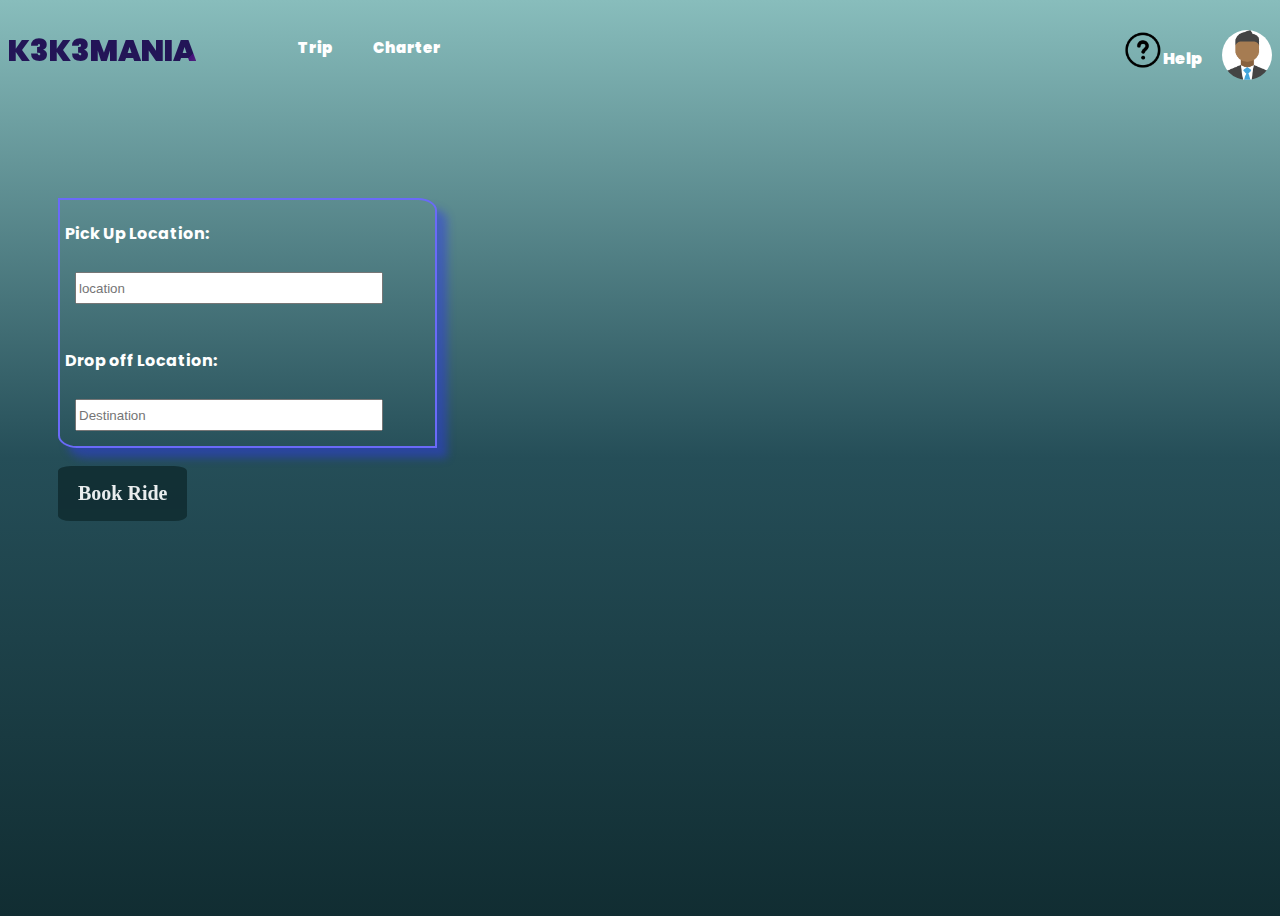
<file: cutomer-dashboard.html>
<!DOCTYPE html>
<html lang="en">
<head>
    <meta charset="UTF-8">
    <meta name="viewport" content="width=device-width, initial-scale=1.0">
    <link rel="stylesheet" href="cutomer-dashboard.css">
    <link
    href="https://fonts.googleapis.com/css2?family=Poppins:wght@300&display=swap"
    rel="stylesheet"
  />
    <title>Plan your Journey|Kekemania</title>
</head>
<body>
    <div class="container">
        <div class="header">
            <div class="header-nav">
                <div class="header-nav-logo">
                    <h1><a href="index.html">K3K3MANIA</a></h1>
                </div>
                <div class="header-nav-menu">
                    <ul>
                        <li><a href="#">Trip</a></li>
                        <li><a href="#">Charter</a></li>
                        <!-- <li><a href="#">Book</a></li> -->
                    </ul>
                </div>
                <div class="header-nav-settings">
                    <div class="header-nav-settings-share">
                        <div class="help">
                            <a href="#"><img src="./images/help-252.png" alt=""></a>
                            <a href="#"><p>Help</p></a>
                        </div>
                    </div>
                    <div class="header-nav-settings-profile-menu">
                        <img src="./images/—Pngtree—customer service avatar_4695606.png" alt="" onclick="toggleMenu()">
                        <div class="sub-menu-wrap" id="subMenu" >
                            <div class="sub-menu">
                                <div class="user-info">
                                    <img id="user" src="./images/—Pngtree—customer service avatar_4695606.png">
                                    <h2>User1</h2>
                                </div>
                                
                                <a href="#" class="sub-menu-link">
                                    <p>Edit Profile</p>
                                    <span>></span>
                                </a>
                                <a href="#" class="sub-menu-link">
                                    <p>Manage Wallet</p>
                                    <span>></span>
                                </a>
                                <a href="#" class="sub-menu-link">
                                    <p>My Trips</p>
                                    <span>></span>
                                </a>
                                <a href="#" class="sub-menu-link">
                                    <p>Log out</p>
                                    <span>></span>
                                </a>
                            </div>
                        </div>
                    </div>
                </div>
            </div>
        </div>
        <div class="map-and-location">
            <div class="location-destination">
                <label for="Where To"><p>Pick Up Location:</p></label>
                <input type="text" placeholder="location" name="destination" required><br>
                <label for="Where To"><p>Drop off Location:</p></label>
                <input type="text" placeholder="Destination" name="destination" required>
            </div>
            <div class="maps">
                <iframe src="https://www.google.com/maps/embed?pb=!1m14!1m12!1m3!1d3923.471542402583!2d7.424110204573675!3d10.463444042399786!2m3!1f0!2f0!3f0!3m2!1i1024!2i768!4f13.1!5e0!3m2!1sen!2sng!4v1696547925307!5m2!1sen!2sng" width="600" height="450" style="border:0;" allowfullscreen="" loading="lazy" referrerpolicy="no-referrer-when-downgrade"></iframe>
            </div>
        </div>
        <div class="booking">
            <a class="book" href="gateaway.html">Book Ride</a>
     </div>
    </div>
    <script>
        let subMenu = document.getElementById("subMenu");
        function toggleMenu(){
            subMenu.classList.toggle("open-menu");
        }
    </script>
</body>
</html>
</file>
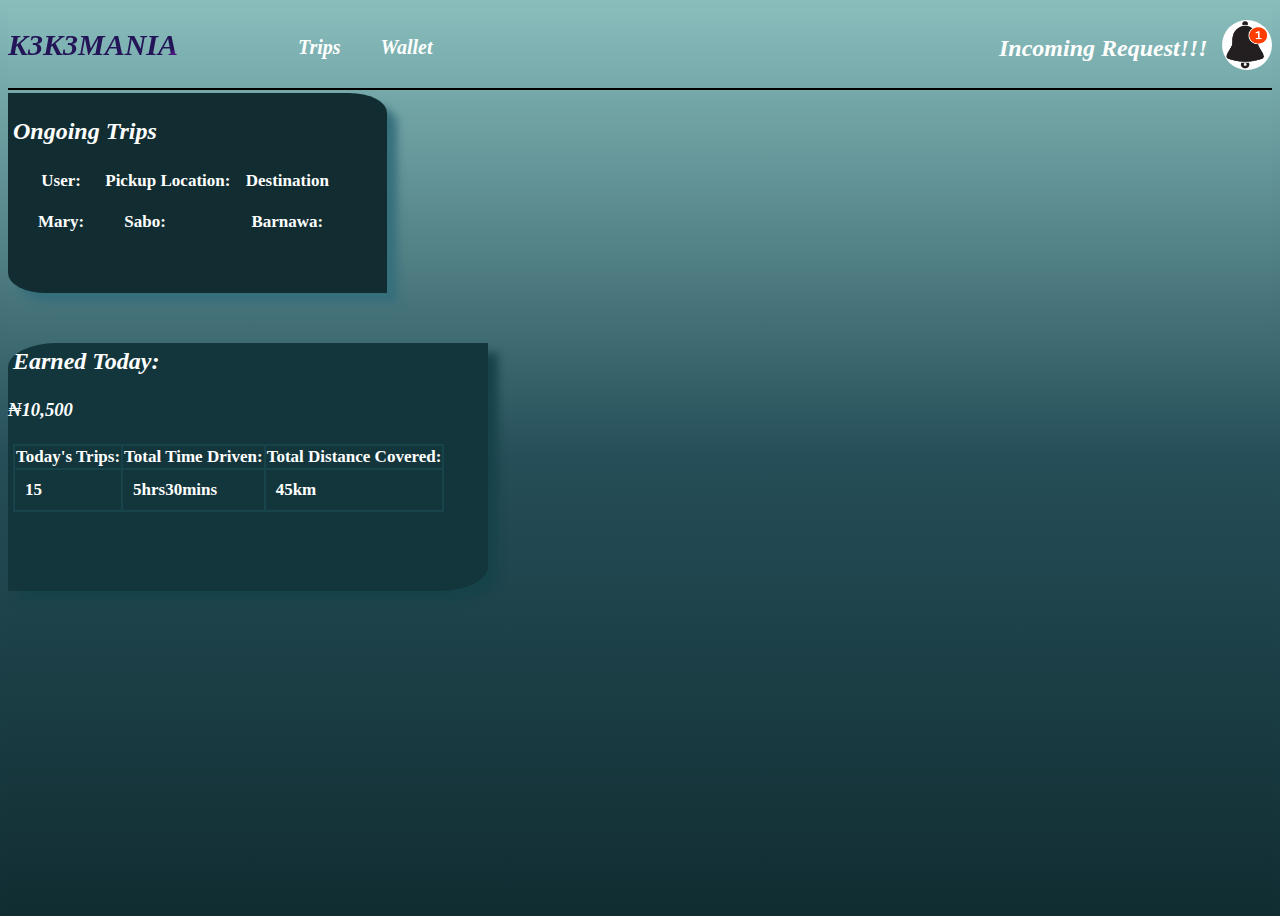
<file: driver-dasboard.html>
<!DOCTYPE html>
<html lang="en">
<head>
    <meta charset="UTF-8">
    <meta name="viewport" content="width=device-width, initial-scale=1.0">
    <link rel="stylesheet" href="driver-dasboard.css">
    <title>Driver-Dashboard|Kekmani</title>
</head>
<body>
    <div class="container">
        <div class="header">
            <div class="header-nav">
                <div class="header-nav-logo">
                    <h1><a href="index.html">K3K3MANIA</a></h1>
                </div>
                <div class="header-nav-menu">
                    <ul>
                        <li><a href="#">Trips</a></li>
                        <!-- <li><a href="#">My Earnings</a></li> -->
                        <li><a href="#wallet">Wallet</a></li>
                    </ul>
                </div>
                <div class="header-nav-settings">
                    <div class="header-nav-settings-profile-menu">
                        <div class="incoming">
                            <h2>Incoming Request!!!</h2>
                        </div>
                        <img src="./images/images.png" alt="" onclick="toggleMenu()">
                        <div class="sub-menu-wrap" id="subMenu" >
                            <div class="sub-menu">
                                <div class="user-info">
                                    <img id="user" src="./images/avatar2.png">
                                    <h2>Incoming Request</h2>
                                </div>
                                <hr>
                                <a href="#" class="sub-menu-link">
                                    <p>Sarah</p>
                                    <span>></span>
                                </a>
                                <a href="#" class="sub-menu-link">
                                    <p>Pickup: Barnawa</p>
                                    <span>></span>
                                </a>
                                <a href="#" class="sub-menu-link">
                                    <p>Destination: Kasuwa</p>
                                    <span>></span>
                                </a>
                                <a href="#" class="sub-menu-link">
                                    <p>Accept</p>
                                    <span>></span>
                                </a>
                                <a href="#" class="sub-menu-link">
                                    <p>Decline</p>
                                    <span>></span>
                                </a>
                            </div>
                        </div>
                    </div>
                </div>
            </div>
        </div>
        <div class="map-and-on-going-trips">
            <div class="ongoing-trips">
                <h2>Ongoing Trips</h2>
                <table>
                    <tr>
                        <th>User:</th>
                        <th>Pickup Location:</th>
                        <th>Destination</th>
                    </tr>
                    <tr>
                        <td>Mary:</td>
                        <td>Sabo:</td>
                        <td>Barnawa:</td>
                    </tr>
                </table>
            </div>
            <div class="maps">
                <iframe src="https://www.google.com/maps/embed?pb=!1m14!1m12!1m3!1d3923.471542402583!2d7.424110204573675!3d10.463444042399786!2m3!1f0!2f0!3f0!3m2!1i1024!2i768!4f13.1!5e0!3m2!1sen!2sng!4v1696547925307!5m2!1sen!2sng" width="600" height="450" style="border:0;" allowfullscreen="" loading="lazy" referrerpolicy="no-referrer-when-downgrade"></iframe>
            </div>
            <div class="my-earnings">
                <h2>Earned Today:</h2> <h3>₦10,500</h3>
                <table>
                    <tr>
                        <th>Today's Trips:</th>
                        <th>Total Time Driven: </th>
                        <th>Total Distance Covered: </th>
                    </tr>
                    <tr>
                        <td>15</td>
                        <td>5hrs30mins</td>
                        <td>45km</td>
                    </tr>
                </table>
            </div>
        </div>
        <!-- <div class="wallet">
            <h2>Wallet</h2>
        </div> -->
    </div>
    <script>
        let subMenu = document.getElementById("subMenu");
        function toggleMenu(){
            subMenu.classList.toggle("open-menu");
        }
    </script>
    
</body>
</html>
</file>
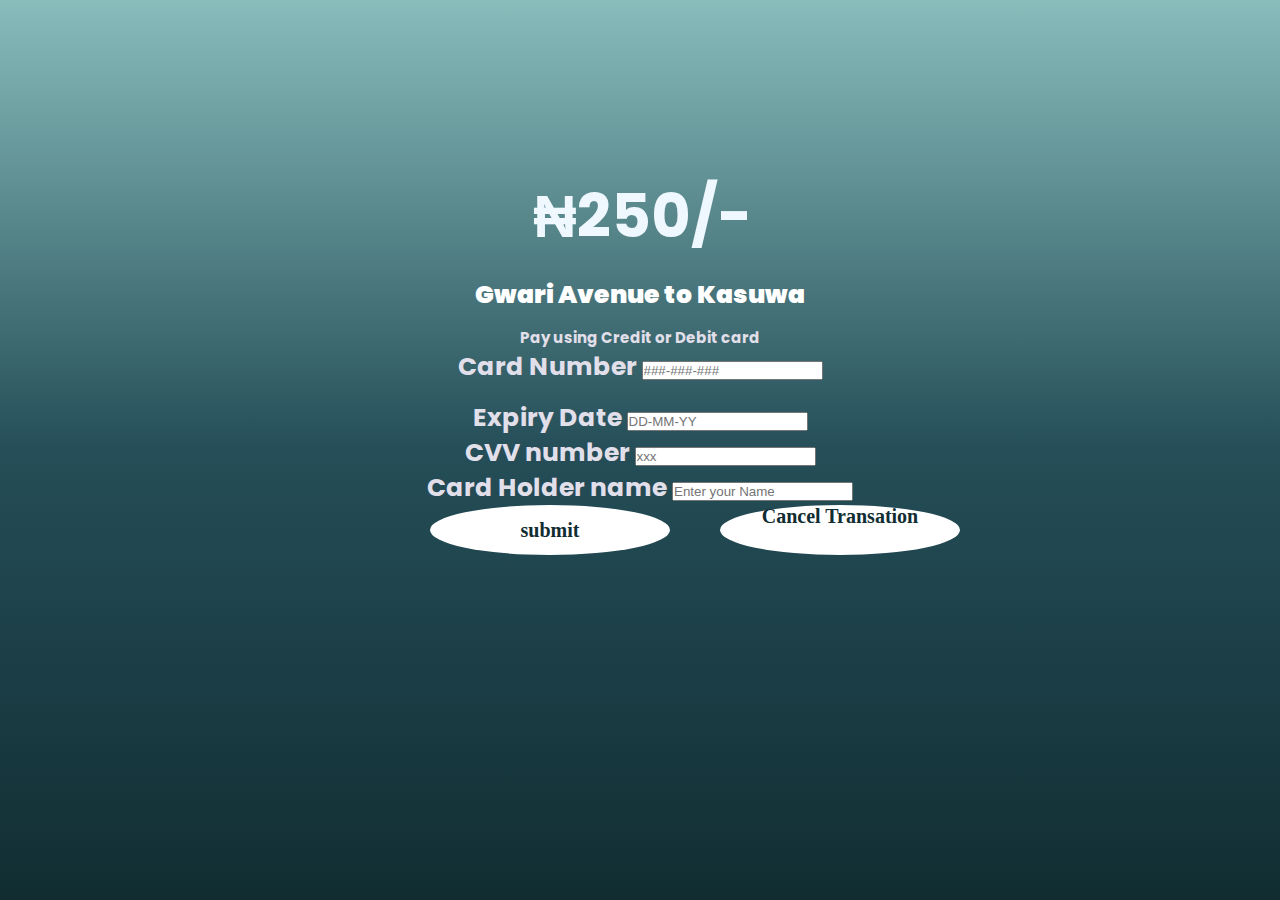
<file: gateaway.html>
<!DOCTYPE html>
<html lang="en">
<head>
    <meta charset="UTF-8" />
    <meta http-equiv="X-UA-Compatible" content="IE=edge" />
    <meta name="viewport" content="width=device-width,
               initial-scale=1.0" />
    <link rel="stylesheet" href="gateaway.css" class="css" />
    <link
    href="https://fonts.googleapis.com/css2?family=Poppins:wght@300&display=swap"
    rel="stylesheet"
  />
</head>
 
<body>
    <div class="container">
        <div class="main-content">
            <!-- <p class="text">Gwari Avenue to Kasuwa</p> -->
        </div>
 
        <div class="centre-content">
            <h1 class="price">₦250<span>/-</span></h1>
            <p class="course">
                Gwari Avenue to Kasuwa
            </p>
        </div>
 
        
        <div class="card-details">
            <p>Pay using Credit or Debit card</p>
 
            <div class="card-number">
                <label> Card Number </label>
                <input type="text"
                       class="card-number-field"
                       placeholder="###-###-###" />
            </div>
            <br />
            <div class="date-number">
                <label> Expiry Date </label>
                <input type="text"
                       class="date-number-field"
                       placeholder="DD-MM-YY" />
            </div>
 
            <div class="cvv-number">
                <label> CVV number </label>
                <input type="text"
                       class="cvv-number-field"
                       placeholder="xxx" />
            </div>
            <div class="nameholder-number">
                <label> Card Holder name </label>
                <input type="text"
                       class="card-name-field"
                       placeholder="Enter your Name" />
            </div>
            <button type="submit"
                    class="submit-now-btn">
                submit
            </button>
            <div class="cancel-trn">
                <a class="cancel" href="dashbaord.html">Cancel Transation</a>
            </div>
        </div>
    </div>
</body>
</html>
</file>
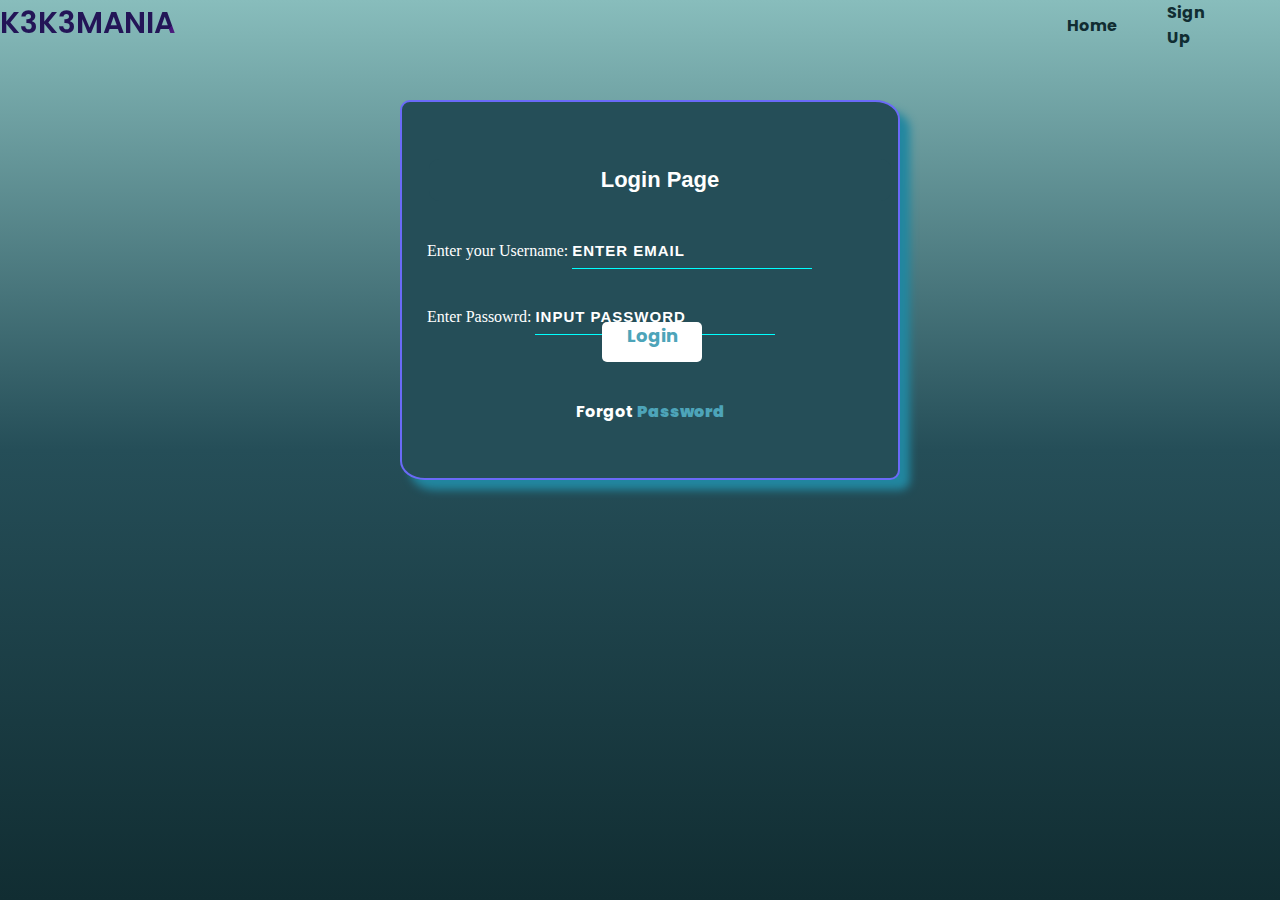
<file: login.html>
<!DOCTYPE html>
<html lang="en">
<head>
    <meta charset="UTF-8">
    <meta http-equiv="X-UA-Compatible" content="IE=edge">
    <meta name="viewport" content="width=device-width, initial-scale=1.0">
    <link rel="stylesheet" href="style1.css" class="rel">
    <link
      href="https://fonts.googleapis.com/css2?family=Poppins:wght@300&display=swap"
      rel="stylesheet"
    />
    <title>login</title>
</head>
<body>
       <div class="container">
        <div class="header">
            <div class="header-title">
                <h1>K3K3MANIA</h1>
            </div>
            <div class="header-nav">
                <ul>
                    <li><a href="index.html">Home</a></li>
                    <li><a href="signup.html">Sign Up</a></li>
                </ul>
            </div>
        </div>
        <div class="icon">
            <div class="form">
                <h2>Login Page</h2>
                <label for="email">Enter your Username:   </label>
                <input type="email" name="email" placeholder="ENTER EMAIL"><br>
                <label for="password">Enter Passowrd:   </label>
                <input type="password" name="password" placeholder="INPUT PASSWORD">
                <br><a class="book" href="cutomer-dashboard.html">Login</a><br>
                <!-- <input type="checkbox" id="check"> 
                <span>Remember me</span> -->
                <br><br><p>Forgot <a href="./password reset.html">Password</a></p>
            </div>
        </div>
    </div>
</body>
</html>
</file>
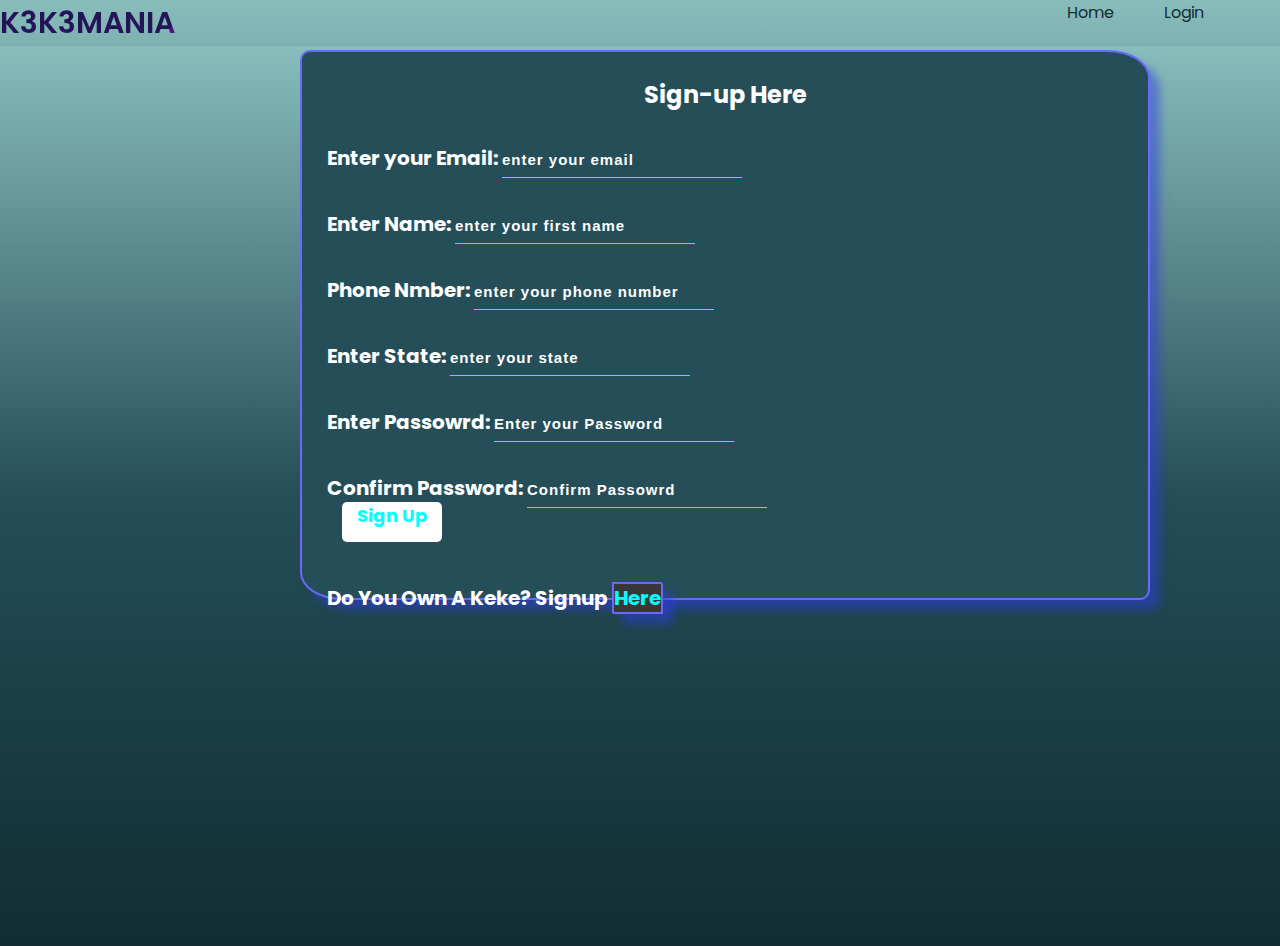
<file: signup.html>
<!DOCTYPE html>
<html lang="en">
<head>
    <meta charset="UTF-8">
    <meta http-equiv="X-UA-Compatible" content="IE=edge">
    <meta name="viewport" content="width=device-width, initial-scale=1.0">
    <link rel="stylesheet" href="style2.css">
    <link
    href="https://fonts.googleapis.com/css2?family=Poppins:wght@300&display=swap"
    rel="stylesheet"
  />
    <title>sign up</title>
</head>
<body>
    <div class="container">
        <div class="header">
            <div class="header-title">
                <h1><a href="index.html">K3K3MANIA</a></h1>
            </div>
            <div class="header-nav">
                <ul>
                    <li><a href="index.html">Home</a></li>
                    <li><a href="login.html">Login</a></li>
                </ul>
            </div>
        </div>
    <div class="container">
        <div class="icon">
            <div class="form">
                <h2>Sign-up Here</h2>
                <p><label for="email">Enter your Email: </label>
                <input type="email" name="email" placeholder="enter your email"></p>
                <p><label for="first name">Enter Name: </label>
                <input type="text" name="first name" placeholder="enter your first name"></p>
                <p><label for="phone number">Phone Nmber:</label>
                <input type="tel" name="phone number" placeholder="enter your phone number"></p>
                <p><label for="state">Enter State:</label>
                <input type="text" name="state" placeholder="enter your state"></p>
                <p><label for="pwd">Enter Passowrd:</label>
                <input type="password" name="pwd" placeholder="Enter your Password"></p>
                <p><label for="psd">Confirm Password:</label>
                <input type="passwordd" name="psd" placeholder="Confirm Passowrd"></p><br>
                <a class="book" href="cutomer-dashboard.html">Sign Up</a><br>
                <br><p>Do You Own A Keke? Signup <span><a href="vendor.html">Here</a></span></p>
                 
            </div>
        </div>
    </div>
</body>
</html>
</file>
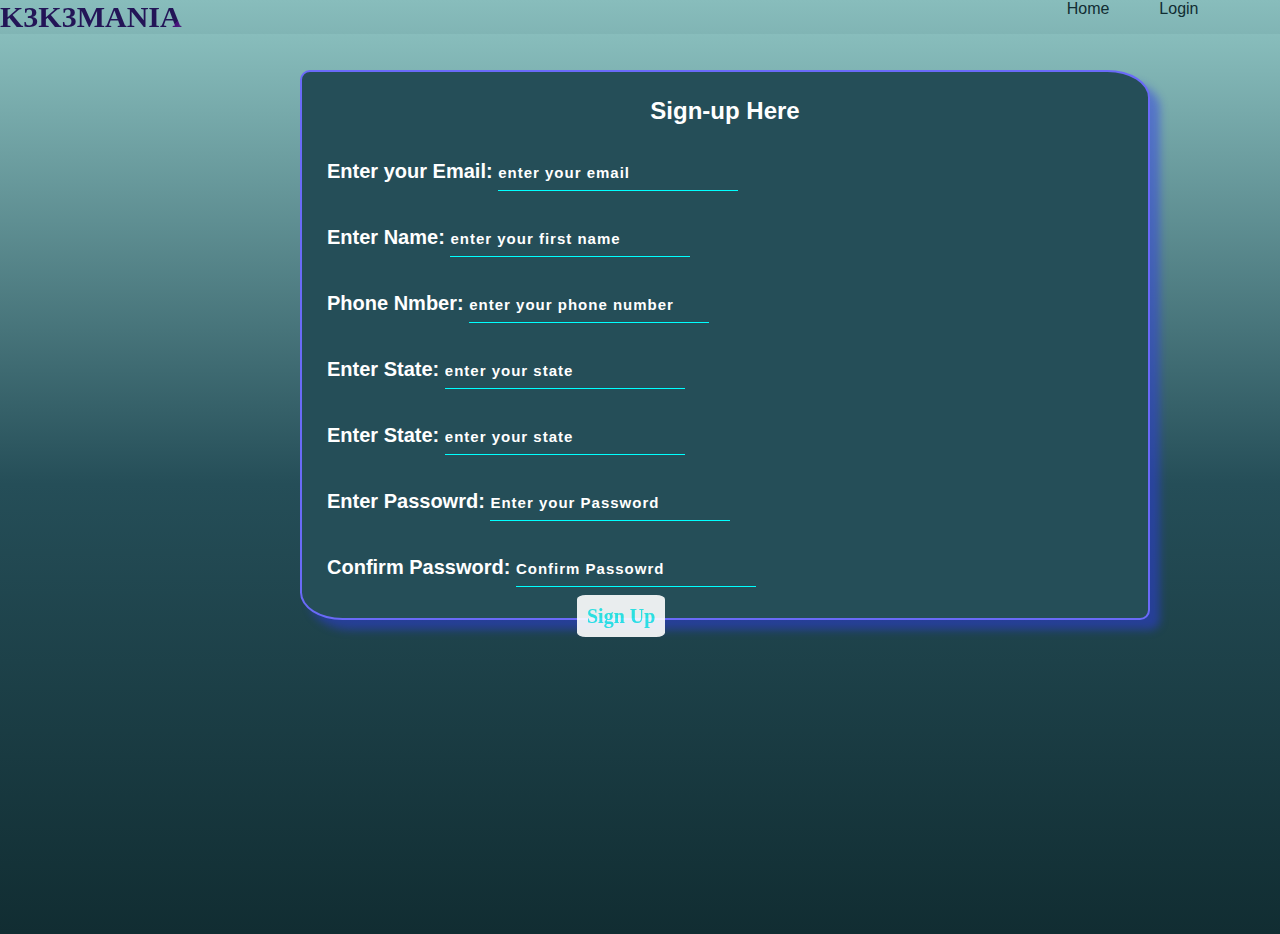
<file: vendor.html>
<!DOCTYPE html>
<html lang="en">
<head>
    <meta charset="UTF-8">
    <meta http-equiv="X-UA-Compatible" content="IE=edge">
    <meta name="viewport" content="width=device-width, initial-scale=1.0">
    <link rel="stylesheet" href="style3.css">
    <title>sign up</title>
</head>
<body>
    <div class="container">
        <div class="header">
            <div class="header-title">
                <h1>K3K3MANIA</h1>
            </div>
            <div class="header-nav">
                <ul>
                    <li><a href="index.html">Home</a></li>
                    <li><a href="login.html">Login</a></li>
                </ul>
            </div>
        </div>
    <div class="container">
        <div class="icon">
            <div class="form">
                <h2>Sign-up Here</h2>
                <p><label for="email">Enter your Email: </label>
                <input type="email" name="email" placeholder="enter your email"></p>
                <p><label for="first name">Enter Name: </label>
                <input type="text" name="first name" placeholder="enter your first name"></p>
                <p><label for="phone number">Phone Nmber:</label>
                <input type="tel" name="phone number" placeholder="enter your phone number"></p>
                <p><label for="state">Enter State:</label>
                <input type="text" name="state" placeholder="enter your state"></p>
                <p><label for="state">Enter State:</label>
                <input type="text" name="state" placeholder="enter your state"></p>
                <p><label for="pwd">Enter Passowrd:</label>
                <input type="password" name="pwd" placeholder="Enter your Password"></p>
                <p><label for="psd">Confirm Password:</label>
                <input type="password" name="psd" placeholder="Confirm Passowrd"></p><br>
                <a class="book" href="driver-dasboard.html">Sign Up</a><br>
                <!-- <br><p>Do You Own A Keke? Signup <span><a href="vendor.html">Here</a></span></p> -->
                </div>
        </div>
    </div>
</body>
</html>
</file>
<file: cutomer-dashboard.css>
body{
    /* background-color: rgb(252, 240, 227); */
    background-image: linear-gradient(#88BDBC, #254e58, #112d32);
}
h1,h2,h3,p,a{
    color: #fff;
    font-weight: bolder;
    /* font-style: italic; */
    font-family: 'Poppins', sans-serif;
    /* font-family: cursive; */
    text-decoration: none;
}
.header h1 {
    font-size: 30px;
    font-weight: 600;
    text-transform: uppercase;
    background-image: linear-gradient(
      -225deg,
      #231557 50%,
    #44107a 29%,
    #969293 67%,
    #005eff 100%
    );
    background-size: auto auto;
    background-clip: border-box;
    background-size: 200% auto;
    color: #fff;
    background-clip: text;
    text-fill-color: transparent;
    -webkit-background-clip: text;
    -webkit-text-fill-color: transparent;
    animation: textclip 10s linear infinite;
    display: inline-block;
    font-size: 30px;
  }
  @keyframes textclip {
    to {
      background-position: 200% center;
    }
  }
.container{
    display: flex;
    position:relative;
    width: 100%;
    height: 100vh;
}
/*Header Configuration*/
.header{
    display: flex;
    width: 100%;
    height: 100px;
    flex-direction: row;
    justify-content: space-between;
    align-items: center;
    /* border-bottom: 2px solid black; */
}
.header-nav-logo{
    display: flex;
    position: absolute;
    left: 0px;
    top: 0px;
    /* border: 3px solid red; */
   
}
.header-nav-menu{
    display: flex;
    position: absolute;
    top: 12px;
    left: 250px;
    /* border: 2px solid green; */
}
.header-nav-menu ul{
    display: flex;
    flex-direction: row;
}
.header-nav-menu ul li{
    text-decoration: none;
    list-style-type: none;
    margin-right: 40px;
    font-weight: bolder;
    font-size: 15px;
    ;
}
.header-nav-menu ul a{
    text-decoration: none;
    color: #fff;
}
.header-nav-settings{
    display: flex;
    flex-direction: row;
    position: absolute;
    width: 500px;
    top: 12px;
    right: 0px;
    /* border: 5px solid black; */
    justify-content: space-around;
    align-items: flex-end;
}
.header-nav-settings-share img{
    width: 40px;
    height: 40px;
    border-radius: 50%;
    cursor: pointer;
    right: 50px;
}
.header-nav-settings-help{
    display: flex;
    flex-direction: row;
    position: absolute;
    right: 300px;
}
.help{
    display: flex;
    position: absolute;
    top: 10px;
    right: 70px;
}
.help a{
    text-decoration: none;
}
.header-nav-settings-help img{
    width: 40px;
    height: 40px;
    border-radius: 50%;
    cursor: pointer;
    position: absolute;
    right: 100px;
}
.header-nav-settings-profile-menu img{
    width: 50px;
    height: 50px;
    border-radius: 50%;
    cursor: pointer;
    position: absolute;
    right: 0px;
    top: 10px;
}
/*Profile-menu configuration*/
#user{
    width: 50px;
    height: 50px;
    border-radius: 50%
}
.sub-menu-wrap{
    position: absolute;
    display: flex;
    flex-direction: column;
    top: 100%;
    right: -1%;
    /* width: 20px; */
    max-height: 0px;
    overflow: hidden;
    transition: max-height 0.5s;
    z-index: 1;

}
.sub-menu-wrap.open-menu{
    max-height: 400px;
}
.sub-menu{
    background: #fff;
    margin: 20px;
    padding: 10px;
}
.user-info{
    display: flex;
    align-items: center;
}
.user-info h2{
    font-size: 15px;
    color: blue;
}
.sub-menu hr{
    border: 0;
    height: 1px;
    width: 100%;
    background: #ccc;
    margin: 15px 0 10px;
}
.sub-menu-link{
    display: flex;
    align-items: center;
    text-decoration: none;
    margin: 1px 0;
}
.sub-menu p{
    color: blue;
    font-size: 15px;
    font-family: cursive;
    width: 100%;
}
.sub-menu-link span{
    font-size: 20px;
    transition: transform 0.5s;
}
.sub-menu-link:hover span{
    transform: translateX(5px);
}
.sub-menu-link:hover p{
    font-weight: 400;
}
/*Maps and Location*/
.map-and-location{
    display: flex;
    flex-direction: row;
    width: 100%;
    justify-content: space-between;
    position: absolute;
    top: 120px;
}
.location-destination{
    display: flex;
    flex-direction: column;
    border: 2px solid rgb(106, 106, 248);
    border-bottom-left-radius: 5%;
    border-top-right-radius: 5%;
    /* border-bottom: #2704ec; */
    /* border-top: #100729; */
    box-sizing: border-box;
    box-shadow: 10px 10px 8px #2f3be67c;
    width: 30%;
    height: 250px;
    padding: 5px;
    position: absolute;
    left: 50px;
    top: 70px;
   }
.maps{
    /* border: 2px solid black; */
    width: 60%;
    height: 500px;
    position: absolute;
    right: 0px;
}
iframe{
    width: 100%;
    height: 100%;
    filter: invert(100%);
    /* border-radius: 20%; */
}
.book{
    background-color: #112d32;
    color: white;
    padding: 16px 20px;
    margin: 8px 0;
    border: 1px;
    border-radius: 10%;
    cursor: pointer;
    width: 100%;
    opacity: 0.9;
    font-size: 20px;
    font-family: cursive;
    font-weight: bold;
    text-align: center;
    text-decoration: none; 
}

.booking{
    display: flex;
    position: absolute;
    left: 50px;
    top: 450px;
}
label{
    top: 500px;
    margin-right: 10px;
}
input{
    width: 300px;
    height: 40px;
    margin: 10px;
}
input[type=text]:focus{
    width: 80%;
    padding: 10px;
    margin: 5px 0 22px 0;
    display: inline-block;
    border: none;
    background: #f1f1f1;
}
input[type=text]:focus{
    background-color: rgb(106, 106, 248);
    outline: none;
}
</file>
<file: driver-dasboard.css>
body{
    background-image: linear-gradient(#88BDBC, #254e58, #112d32);
    
}
h1,h2,h3,p,a{
    color: #fff;
    font-weight: bolder;
    font-style: italic;
    font-family: cursive;
    text-decoration: none;
}
.header h1 {
    font-size: 30px;
    font-weight: 600;
    text-transform: uppercase;
    background-image: linear-gradient(
      -225deg,
      #231557 50%,
    #44107a 29%,
    #969293 67%,
    #005eff 100%
    );
    background-size: auto auto;
    background-clip: border-box;
    background-size: 200% auto;
    color: #fff;
    background-clip: text;
    text-fill-color: transparent;
    -webkit-background-clip: text;
    -webkit-text-fill-color: transparent;
    animation: textclip 20s linear infinite;
    display: inline-block;
    font-size: 30px;
  }
  @keyframes textclip {
    to {
      background-position: 200% center;
    }
  }
.container{
    display: flex;
    position:relative;
    width: 100%;
    height: 100vh;
    background-image: linear-gradient(#88BDBC, #254e58, #112d32);
}
/*Header Configuration*/
.header{
    display: flex;
    width: 100%;
    height: 80px;
    flex-direction: row;
    justify-content: space-between;
    align-items: center;
    border-bottom: 2px solid black;
}
.header-nav-logo{
    display: flex;
    position: absolute;
    left: 0px;
    top: 0px;
    /* border: 3px solid red; */
}
.header-nav-menu{
    display: flex;
    position: absolute;
    top: 12px;
    left: 250px;
    /* border: 2px solid green; */
}
.header-nav-menu ul{
    display: flex;
    flex-direction: row;
}
.header-nav-menu ul li{
    text-decoration: none;
    list-style-type: none;
    margin-right: 40px;
    font-weight: bolder;
    font-size: 20px;
}
.header-nav-menu ul a{
    text-decoration: none;
    color: #fff;
}
.header-nav-settings{
    display: flex;
    flex-direction: row;
    position: absolute;
    width: 500px;
    top: 12px;
    right: 0px;
    /* border: 5px solid black; */
    justify-content: right;
    align-items: flex-end;
}
.header-nav-settings-profile-menu img{
    width: 50px;
    height: 50px;
    border-radius: 50%;
    cursor: pointer;
}
.incoming{
    display: flex;
    flex-direction: row;
    position: absolute;
    top: -5px;
    right: 53px;
    
}
.incoming h2{
    animation-name:blink;
    width:220px;
    animation-duration:2s;
    animation-timing-function:ease-in;
    animation-iteration-count:Infinite;
}
@keyframes blink{
    0%{color:red;}
    50%{color:#254e58;}
    100%{color:red;}
}
/*Profile-menu configuration*/
#user{
    width: 50px;
    height: 50px;
    border-radius: 50%
}
.sub-menu-wrap{
    position: absolute;
    display: flex;
    flex-direction: column;
    top: 100%;
    right: -1%;
    /* width: 20px; */
    max-height: 0px;
    overflow: hidden;
    transition: max-height 0.5s;
    z-index: 1;

}
.sub-menu-wrap.open-menu{
    max-height: 400px;
}
.sub-menu{
    background: #fff;
    margin: 20px;
    padding: 10px;
}
.user-info{
    display: flex;
    align-items: center;
}
.user-info h2{
    font-size: 15px;
    color: blue;
}
.sub-menu hr{
    border: 0;
    height: 1px;
    width: 100%;
    background: #ccc;
    margin: 15px 0 10px;
}
.sub-menu-link{
    display: flex;
    align-items: center;
    text-decoration: none;
    margin: 1px 0;
}
.sub-menu p{
    color: blue;
    font-size: 15px;
    font-family: cursive;
    width: 100%;
}
.sub-menu-link span{
    font-size: 20px;
    transition: transform 0.5s;
}
.sub-menu-link:hover span{
    transform: translateX(5px);
}
.sub-menu-link:hover p{
    font-weight: 400;
}
/*Maps and Location*/
.map-and-on-going-trips{
    display: flex;
    flex-direction: row;
    width: 100%;
    justify-content: space-between;
    position: absolute;
    top: 85px;
}
.ongoing-trips{
    display: flex;
    flex-direction: column;
    /* border: 2px solid rgb(106, 106, 248); */
    border-bottom-left-radius: 10%;
    border-top-right-radius: 10%;
    /* border-bottom: #2704ec; */
    /* border-top: #100729; */
    box-sizing: border-box;
    box-shadow: 10px 10px 8px #376f7c;
    background-color: #112d32;
    width: 30%;
    height: 200px;
    padding: 5px;
}
.maps{
    /* border: 2px solid black; */
    width: 60%;
    height: 550px;
}
iframe{
    width: 100%;
    height: 100%;
    /* filter: invert(100%); */
    /* border-radius: 20%; */
}
.ongoing-trips table{
    display: flex;
    flex-direction: column;
    border: 2px solid black;
    margin: 5px;
    border-collapse: collapse;
    border-style: hidden;
    color: #fff;
    font-size: 17px;
    font-family: cursive;
    font-weight: bolder;
}
.ongoing-trips table td{
    padding: 20px;
    /* border: 1px solid; */
}
.my-earnings{
    display: flex;
    flex-direction: column;
    position: absolute;
    left: 0px;
    top: 250px;
    /* border: 2px solid black; */
    background-color: #13363c;
    height: 45%;
    width: 38%;
    box-sizing: border-box;
    box-shadow: 10px 10px 8px #17434a;
    border-bottom-right-radius: 10%;
    border-top-left-radius: 10%;
}
.my-earnings table{
    display: flex;
    flex-direction: column;
    border: 2px solid black;
    margin: 5px;
    border-collapse: collapse;
    border-style: hidden;
    color: #fff;
    font-size: 17px;
    font-family: cursive;
    font-weight: bolder;
    /* border: 2px solid; */
}
.my-earnings h2{
    /* padding: -5px; */
    margin: 5px;
}
.my-earnings table th{
    border: 2px solid #17434a;
}
.my-earnings table td{
    padding: 10px;
    margin: 50px;
    border: 2px solid #17434a;
    /* margin-left: 10px; */
    /* border: 1px solid; */
}
.my-earnings table h2{
    text-align: center;
}
</file>
<file: gateaway.css>
/*Filename: style.css File */
* {
	margin: 0;
	padding: 0;
}

body {
	font-family: cursive;
	font-family: 'Poppins', sans-serif;
	font-size: 10px;
	font-weight: bold;
	background-image: linear-gradient(#88BDBC, #254e58, #112d32);
}

.container {
	height: 100vh;
	width: 100%;
    display: flex;
    flex-direction: column;
	/* background-image: linear-gradient(rgb(129, 129, 247), skyblue); */
	background-image: linear-gradient(#88BDBC, #254e58, #112d32);
	top: 50%;
	left: 50%;
	position: absolute;
	transform: translate(-50%, -50%);
	position: absolute;
	/* border-bottom-left-radius: 180px;
	border-top-right-radius: 50px; */
}

.main-content {
	height: 235px;
	/* background-color: linear-gradient(rgb(175, 175, 245), skyblue); */
	/* background-image: linear-gradient(#88BDBC, #254e58, #112d32);
	border-bottom-left-radius: 90px;
	border-bottom-right-radius: 80px; */
	border-top: #06039c;
}

.text {
	text-align: center;
	font-size: 25px;
	margin: 10px;
	text-decoration: aliceblue;
	color: aliceblue;
}

.course {
	color: white;
	font-size: 25px;
	font-weight: bolder;
}

.centre-content {
	height: 100px;
	margin: -50px 30px 20px;
	color: aliceblue;
	text-align: center;
	font-size: 15px;
	border-radius: 25px;
	padding-top: 0.5px;
	/* background-image: linear-gradient(rgb(113, 113, 243), skyblue); */
	background-image: #444445;

}

.centre-content-h1 {
	padding-top: 5px;
	padding-bottom: 10px;
	/* font-weight: normal; */
}

.price {
	font-size: 60px;
	margin-left: 5px;
	bottom: 15px;
	position: relative;
}



.card-details {
    display: flex;
    flex-direction: column;
	/* background: linear-gradient(rgb(115, 115, 247), skyblue); */
	background-image: #112d32;
	color: rgb(225, 223, 233);
	margin: 10px 30px;
	padding: 10px;
    justify-content: center;
    align-items: center;
	/* border-bottom-left-radius: 80px; */
}

.card-details p {
	font-size: 15px;
}

.card-details label {
	font-size: 25px;
	line-height: 35px;
}

.submit-now-btn {
	cursor: pointer;
	color: #112d32;
    font-size: 20px;
    font-family: cursive;
    font-weight: bold;
    text-align: center;
	height: 50px;
	width: 240px;
	border: none;
	margin: 5px 30px;
	background-color: #fff;
    border-radius: 50%;
    position: absolute;
    left: 400px;
	top: 500px

}
.cancel-trn{
    display: flex;
    position: absolute;
    left: 690px;
    top: 500px;
}
.cancel{
    cursor: pointer;
	color: #112d32;
	height: 50px;
	width: 240px;
	border: none;
	margin: 5px 30px;
	background-color: #fff;
    border-radius: 50%;
    font-size: 20px;
    font-family: cursive;
    font-weight: bold;
    text-align: center;
    text-decoration: none; 
}
.wallet{
	display: flex;
	width: 100%;
	height: 300px;
	border: 2px solid black;
	position: absolute;
	left: 0px;
	top: 500px;
}
</file>
<file: style1.css>
*{
  margin: 0;
  padding: 0;  
}
body{
  background-image: linear-gradient(#88BDBC, #254e58, #112d32);

}
h1,h2,h3,p,a{
  color: rgb(52, 52, 248);
  font-weight: bolder;
  /* font-style: italic; */
  font-family: 'Poppins', sans-serif;
  /* font-family: cursive; */
  text-decoration: none;
}

.container{
    width: 100%;
    height: 100vh;
    /* background-image: url('IMG-20231006-WA0100.JPG'); */
    /* background-color: aqua; */
    background-size: cover;
    background-position: center;
    flex-wrap: wrap;
    }
.header{
  display: flex;
  /* border: 2px solid black; */
  justify-content: space-between;
  align-items: flex-start;
}
.header-title{
  display: flex;
  flex: 5;
  /* border: 2px solid red; */
}
.header-nav{
  display: flex;
  flex:1;
  /* border: 2px solid green; */
  flex-direction: row;
  /* width: 0%; */
}
.header-nav ul{
  display: flex;
  justify-content: space-between;
  align-items: center;
}
.header-nav ul li{
  list-style-type: none;
  margin-right: 50px;
}
.header-nav ul li a{
  color: #112d32;
}
.header-nav ul li a:hover{
  color: #fff;
}
.header h1 {
  font-size: 30px;
  font-weight: 600;
  text-transform: uppercase;
  background-image: linear-gradient(
    -225deg,
    #231557 50%,
    #44107a 29%,
    #969293 67%,
    #005eff 100%
  );
  background-size: auto auto;
  background-clip: border-box;
  background-size: 200% auto;
  color: #fff;
  background-clip: text;
  text-fill-color: transparent;
  -webkit-background-clip: text;
  -webkit-text-fill-color: transparent;
  animation: textclip 10s linear infinite;
  display: inline-block;
  font-size: 30px;
}
@keyframes textclip {
  to {
    background-position: 200% center;
  }
}

.form{
  width: 500px;
  height: 380px;
  position: absolute;
  top: 100px;
  left: 400px;
  border-radius: 10px;
  padding: 25px;
  align-content: center;
  background: #254e58;
  border: 2px solid rgb(106, 106, 248);
    border-bottom-left-radius: 5%;
    border-top-right-radius: 5%;
    /* border-bottom: #2704ec; */
    /* border-top: #100729; */
    box-sizing: border-box;
    box-shadow: 10px 10px 8px #2287a0;
}
label{
  color: #fff;
}

.form h2{
  width: 100%;
  font-family: sans-serif;
  text-align: center;
  color: white;
  font-size: 22px;
  background-color: #254e58;
  border-radius: 10px;
  margin: 2px;
  padding: 8px;
  text-decoration: none;
}
input[type=text]{
  width: 1px;
}
span{
  margin-right: 100px;
  color: rgb(217, 224, 224);
}
.form p{
  color: #fff;
  text-align: center;
}
.form input{
  width: 240px;
  height: 35px;
  background: transparent;
  border-bottom: 1px solid aqua;
  border-top: none;
  border-right: none;
  border-left: none;
  color:white;
  font-size: 15px;
  letter-spacing: 1px;
  margin-top: 30px;
  font-family: sans-serif;
}

.form input:focus{
  outline: none;
}

::placeholder{
  color: white;
  font-family: arial;
  font-weight: bold;
}

.book{
  width: 100px;
  height: 40px;
  background: white;
  border: none;
  margin-top: 100px;
  /* margin-left: 200px; */
  /* padding: 5px; */
  font-size: 18px;
  border-radius: 5px;
  cursor: pointer;
  font-weight: bold;
  text-align: center;
  position: absolute;
  top: 120px;
  left: 200px;
}

a{
  color: #4da4b9;
  text-decoration: none;
}

p{
  margin-top: 10px;
  color: aqua;
  text-decoration: none;
}

.btn :hover{
  color: white;
  background: aqua;
}
</file>
<file: style2.css>
*{
    margin: 0;
    padding: 0;  
  }
  .container{
      width: 100%;
      height: 100vh;
      /* background-image: url('img-20231006-wa0100.jpg'); */
      background-image: linear-gradient(#88BDBC, #254e58, #112d32);
      background-color: aqua;
      background-size: cover;
      background-position: center;
      flex-wrap: wrap;
  }
  .header{
    display: flex;
    /* border: 2px solid black; */
    justify-content: space-between;
    align-items: flex-start;
  }
  .header-title{
    display: flex;
    flex: 5;
    /* border: 2px solid red; */
  }
  .header-nav{
    display: flex;
    flex:1;
    /* border: 2px solid green; */
    flex-direction: row;
    /* width: 0%; */
  }
  .header-nav ul{
    display: flex;
    justify-content: space-between;
    align-items: center;
  }
  .header-nav ul li{
    list-style-type: none;
    margin-right: 50px;
  }
  .header-nav ul li a{
    color: #112d32;
  }
  .header-nav ul li a:hover{
    color: #fff;}
  .header h1 {
    font-size: 30px;
    font-weight: 600;
    text-transform: uppercase;
    background-image: linear-gradient(
      -225deg,
      #231557 50%,
      #44107a 29%,
      #969293 67%,
      #005eff 100%
    );
    background-size: auto auto;
    background-clip: border-box;
    background-size: 200% auto;
    color: #fff;
    background-clip: text;
    text-fill-color: transparent;
    -webkit-background-clip: text;
    -webkit-text-fill-color: transparent;
    animation: textclip 10s linear infinite;
    display: inline-block;
    font-size: 30px;
  }
  @keyframes textclip {
    to {
      background-position: 200% center;
    }
  }
  
  
  .form{
    width: 850px;
    height: 550px;
    /* background: linear-gradient(); */
    position: absolute;
    font-family: 'Poppins', sans-serif;
    top: 50px;
    left: 300px;
    border-radius: 10px;
    padding: 25px;
    align-content: center;
    background: #254e58;
    border: 2px solid rgb(106, 106, 248);
    border-bottom-left-radius: 5%;
    border-top-right-radius: 5%;
    /* border-bottom: #2704ec; */
    /* border-top: #100729; */
    box-sizing: border-box;
    box-shadow: 10px 10px 8px #2f3be67c;
  }
  
  
  .form input{
    width: 240px;
    height: 35px;
    background: transparent;
    border-bottom: 1px solid aqua;
    border-top: none;
    border-right: none;
    border-left: none;
    color: white;
    font-size: 15px;
    letter-spacing: 1px;
    margin-top: 30px;
    /* font-family: sans-serif; */
    font-family: 'Poppins', sans-serif;
  }
  .form h2{
    color: #fff;
    text-align: center;
  }
  .form label{
    color: #fff;
  }
  .form label phone number{
    margin-right: 10px;
  }
  span{
    width: 10%;
    border: 2px solid rgb(106, 106, 248);
    border-bottom-left-radius: 5%;
    border-top-right-radius: 5%;
    /* border-bottom: #2704ec; */
    /* border-top: #100729; */
    box-sizing: border-box;
    box-shadow: 10px 10px 8px #2f3be67c;
    background-color: rgb(56, 54, 54);
  }
  
  .form input:focus{
    outline: none;
  }
  
  ::placeholder{
    color: white;
    font-family: arial;
    font-weight: bold;
  }
  
  .btn{
    width: 240px;
    height: 40px;
    background: white;
    border: none;
    margin-top: 30px;
    font-size: 18px;
    border-radius: 10px;
    cursor: pointer;
  }
  
  a {
    color: aqua;
    text-decoration: none;
    font-family: 'Poppins', sans-serif;
  }
  .book{
    width: 100px;
    height: 40px;
    background: white;
    border: none;
    margin-top: 100px;
    /* margin-left: 200px; */
    /* padding: 5px; */
    font-size: 18px;
    border-radius: 5px;
    cursor: pointer;
    font-weight: bold;
    text-align: center;
    position: absolute;
    top: 350px;
    left: 40px;
  }
  p{
    font-size: 20px;
    /* font-family: cursive; */
    font-family: 'Poppins', sans-serif;
    font-weight: bold;
    text-align: left;
    text-decoration: none;
    color: #fff;
    padding: -10px;
  }
  
  .btn :hover{
    color: white;
    background: aqua;
  }

  .btnn {
      color: white;
      text-decoration: none;
  }
</file>
<file: style3.css>
*{
    margin: 0;
    padding: 0;  
  }
  .container{
      width: 100%;
      height: 100vh;
      /* background-image: url('img-20231006-wa0100.jpg');background-image: url('img-20231006-wa0100.jpg'); */
      background-image: linear-gradient(#88BDBC, #254e58, #112d32);
      background-color: aqua;
      background-size: cover;
      background-position: center;
      flex-wrap: wrap;
  }
  .header{
    display: flex;
    /* border: 2px solid black; */
    justify-content: space-between;
    align-items: flex-start;
  }
  .header-title{
    display: flex;
    flex: 5;
    /* border: 2px solid red; */
  }
  .header-nav{
    display: flex;
    flex:1;
    /* border: 2px solid green; */
    flex-direction: row;
    /* width: 0%; */
  }
  .header-nav ul{
    display: flex;
    justify-content: space-between;
    align-items: center;
  }
  .header-nav ul li{
    list-style-type: none;
    margin-right: 50px;
  }
  .header-nav ul li a{
    color: #112d32;
  }
  .header-nav ul li a:hover{
    color: #fff;}
  .header h1 {
    font-size: 30px;
    font-weight: 600;
    text-transform: uppercase;
    background-image: linear-gradient(
      -225deg,
      #231557 50%,
      #44107a 29%,
      #969293 67%,
      #005eff 100%
    );
    background-size: auto auto;
    background-clip: border-box;
    background-size: 200% auto;
    color: #fff;
    background-clip: text;
    text-fill-color: transparent;
    -webkit-background-clip: text;
    -webkit-text-fill-color: transparent;
    animation: textclip 10s linear infinite;
    display: inline-block;
    font-size: 30px;
  }
  @keyframes textclip {
    to {
      background-position: 200% center;
    }
  }
  
  
  .form{
    width: 850px;
    height: 550px;
    margin-top: 20px;
    /* background: linear-gradient(); */
    position: absolute;
    font-family: 'Poppins', sans-serif;
    top: 50px;
    left: 300px;
    border-radius: 10px;
    padding: 25px;
    align-content: center;
    background: #254e58;
    border: 2px solid rgb(106, 106, 248);
    border-bottom-left-radius: 5%;
    border-top-right-radius: 5%;
    /* border-bottom: #2704ec; */
    /* border-top: #100729; */
    box-sizing: border-box;
    box-shadow: 10px 10px 8px #2f3be67c;
  }
  
  
  .form input{
    width: 240px;
    height: 35px;
    background: transparent;
    border-bottom: 1px solid aqua;
    border-top: none;
    border-right: none;
    border-left: none;
    color: white;
    font-size: 15px;
    letter-spacing: 1px;
    margin-top: 30px;
    /* font-family: sans-serif; */
    font-family: 'Poppins', sans-serif;
  }
  .form label{
    color: #fff;
  }
  .form label phone number{
    margin-right: 10px;
  }
  .form h2{
    color: #fff;
    text-align: center;
  }
  span{
    width: 10%;
    border: 2px solid rgb(106, 106, 248);
    border-bottom-left-radius: 5%;
    border-top-right-radius: 5%;
    /* border-bottom: #2704ec; */
    /* border-top: #100729; */
    box-sizing: border-box;
    box-shadow: 10px 10px 8px #2f3be67c;
    background-color: rgb(56, 54, 54);
  }
  
  .form input:focus{
    outline: none;
  }
  
  ::placeholder{
    color: white;
    font-family: arial;
    font-weight: bold;
  }
  
  .btn{
    width: 240px;
    height: 40px;
    background: white;
    border: none;
    margin-top: 30px;
    font-size: 18px;
    border-radius: 10px;
    cursor: pointer;
  }
  
  a {
    color: aqua;
    text-decoration: none;
    font-family: 'Poppins', sans-serif;
  }
  .book{
    background-color: #fff;
    color: rgb(45, 239, 239);
    /* padding: 16px 20px; */
    margin: 8px 0;
    border: 1px;
    border-radius: 10%;
    cursor: pointer;
    width: 100%;
    opacity: 0.9;
    font-size: 20px;
    font-family: cursive;
    font-weight: bold;
    text-align: center;
    text-decoration: none;
    padding: 10px;
    margin-left: 250px;
  }
  p{
    font-size: 20px;
    /* font-family: cursive; */
    font-family: 'Poppins', sans-serif;
    font-weight: bold;
    text-align: left;
    text-decoration: none;
    color: #fff;
    padding: -10px;
  }
  
  .btn :hover{
    color: white;
    background: aqua;
  }

  .btnn {
      color: white;
      text-decoration: none;
  }
</file>
